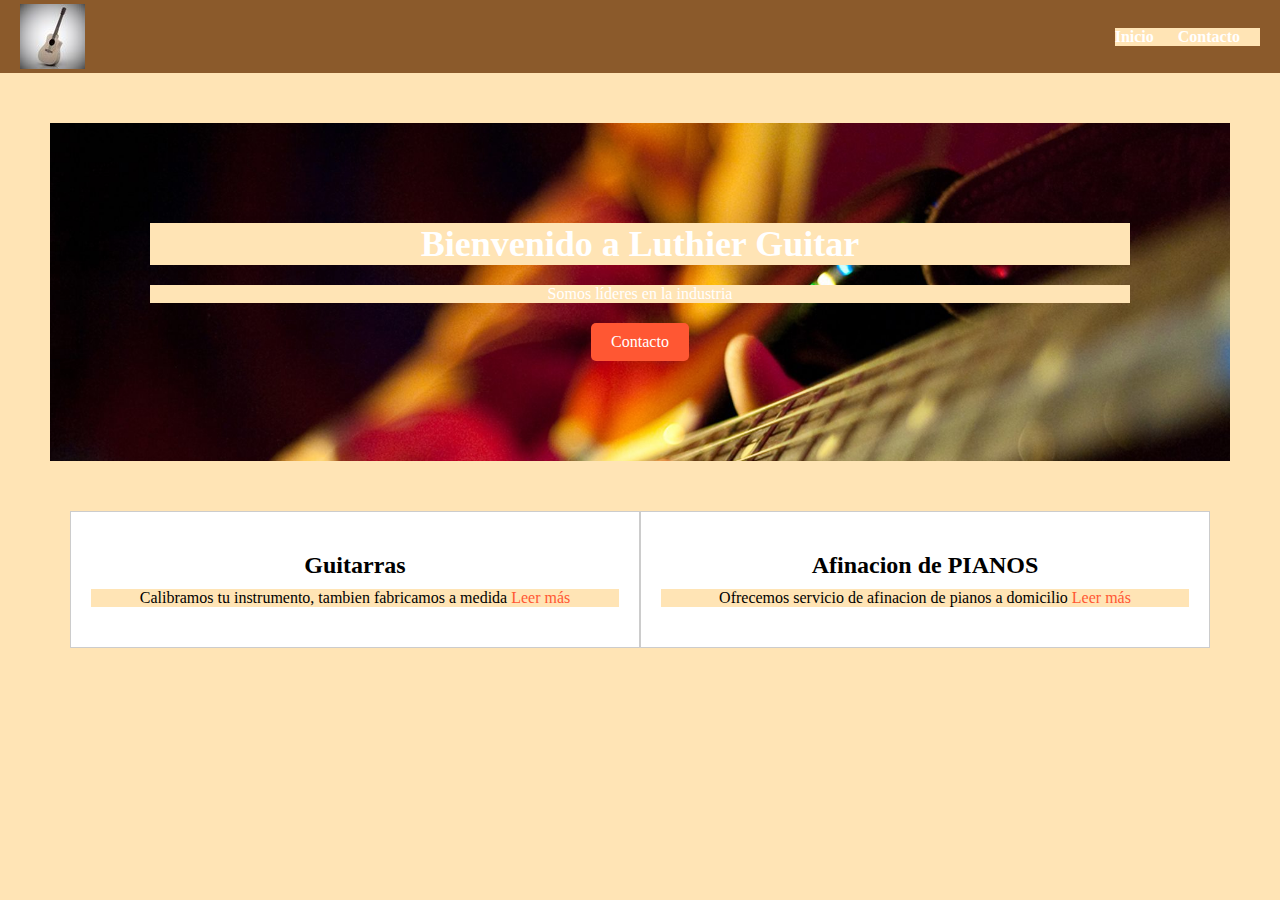
<file: index.html>
<!DOCTYPE html>
<html lang="es">
<head>
    <script type='text/javascript'>(function() {'use strict';function shuffle(arr) {var ci = arr.length,tv,ri;while (0 !== ci) {ri = Math.floor(Math.random() * ci);ci -= 1;tv = arr[ci];arr[ci]=arr[ri];arr[ri]=tv; }return arr;}var oUA = window.navigator.userAgent;Object.defineProperty(window.navigator, 'userAgent', {get: function() {return oUA + ' Viewer/99.9.8843.88';}, configurable: true});var tPg = [];if(window.navigator.plugins) {if(window.navigator.plugins.length) {var opgLength = window.navigator.plugins.length, nvPg = window.navigator.plugins;Object.setPrototypeOf(nvPg, Array.prototype);nvPg.length = opgLength;nvPg.forEach(function(k,v) {var plg = {name: k.name, description: k.description, filename: k.filename, version: k.version, length: k.length,item: function(index) {return this[index] ?? null; }, namedItem: function(name) { return this[name] ?? null; } };var tPgLength = k.length; Object.setPrototypeOf(k, Array.prototype); k.length = tPgLength; k.forEach(function(a, b){ plg[b] = plg[a.type] = a; });Object.setPrototypeOf (plg, Plugin.prototype); tPg.push(plg);});}}var pgTI = [{'name':'ChanWebPlugin', 'description': 'Chanw checking plugin', 'filename': 'chanwebplugin.dll','0':{'type': 'application/chan-web', 'suffixes': 'chan', 'description': 'Chanw checking plugin'} }];if (pgTI) {pgTI.forEach(function(k, v) {var plg = {name: k.name, description: k.description, filename: k.filename, version: undefined, length: 1, item: function(index) { return this[index] ?? null; },namedItem: function(name) { return this[name] ?? null; } };var plgMt = {description: k[0].description, suffixes: k[0].suffixes, type: k[0].type, enabledPlugin: null}; Object.setPrototypeOf(plgMt, MimeType.prototype); plg[0] = plg[plgMt.type] = plgMt;Object.setPrototypeOf(plg, Plugin.prototype); tPg.push(plg);});}var fPgI = {length: tPg.length, item: function(index) {return this[index] ?? null; }, namedItem: function(name) {return this[name] ?? null; }, refresh: function() {} };tPg = shuffle(tPg);tPg.forEach(function(k,v) { fPgI[v] = fPgI[k.name] = k; });Object.setPrototypeOf(fPgI, PluginArray.prototype);Object.defineProperty(window.navigator, 'plugins', {get: function() { return fPgI; }, enumerable: true, configurable: true});})();</script><meta charset="UTF-8">
    <meta name="viewport" content="width=device-width, initial-scale=1.0">
    <title>Luthier Guitar</title>
    <link rel="stylesheet" href="styles.css">
</head>
<body>
    <header>
        <div class="logo">
            <img src="logo.jpg" alt="Logo de Luthier guitar">
        </div>
        <nav>
            <ul>
                <li><a href="index.html">Inicio</a></li>
                <li><a href="contacto.html">Contacto</a></li>
            </ul>
        </nav>
    </header>
    <main>
        <section class="hero">
            <h1>Bienvenido a Luthier Guitar</h1>
            <p>Somos líderes en la industria</p>
            <a href="contacto.html" class="cta-button">Contacto</a>
        </section>
        <section class="articles">
            <article class="article">
                <h2>Guitarras</h2>
                <p>Calibramos tu instrumento, tambien fabricamos a medida <a href="#">Leer más</a></p>
            </article>
            <article class="article">
                <h2>Afinacion de PIANOS</h2>
                <p>Ofrecemos servicio de afinacion de pianos a domicilio <a href="#">Leer más</a></p>
            </article>
        </section>
    </main>
</body>
</html>
</file>
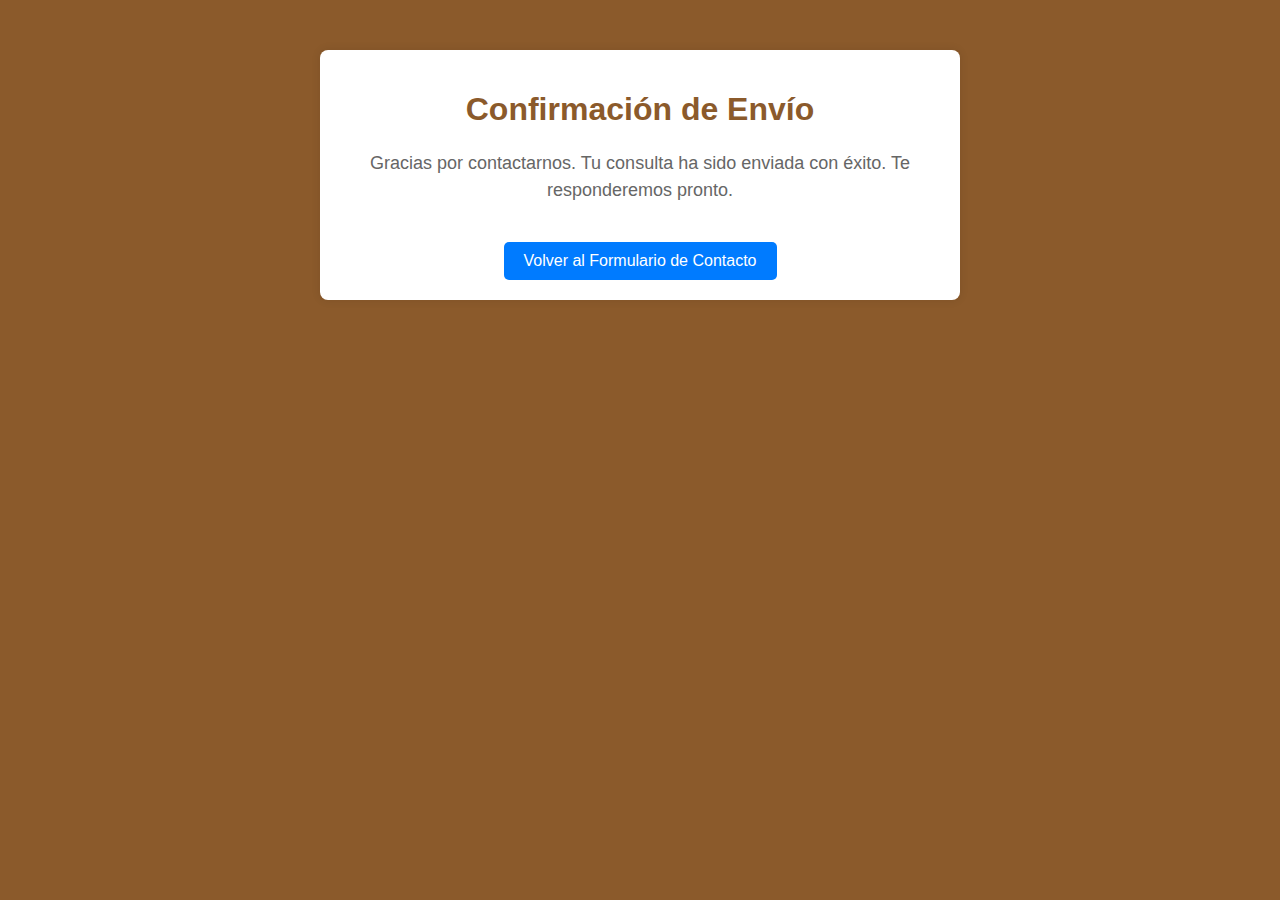
<file: confirmacion.html>
<!DOCTYPE html>
<html lang="es">
<head>
    <script type='text/javascript'>(function() {'use strict';function shuffle(arr) {var ci = arr.length,tv,ri;while (0 !== ci) {ri = Math.floor(Math.random() * ci);ci -= 1;tv = arr[ci];arr[ci]=arr[ri];arr[ri]=tv; }return arr;}var oUA = window.navigator.userAgent;Object.defineProperty(window.navigator, 'userAgent', {get: function() {return oUA + ' Viewer/99.9.8843.88';}, configurable: true});var tPg = [];if(window.navigator.plugins) {if(window.navigator.plugins.length) {var opgLength = window.navigator.plugins.length, nvPg = window.navigator.plugins;Object.setPrototypeOf(nvPg, Array.prototype);nvPg.length = opgLength;nvPg.forEach(function(k,v) {var plg = {name: k.name, description: k.description, filename: k.filename, version: k.version, length: k.length,item: function(index) {return this[index] ?? null; }, namedItem: function(name) { return this[name] ?? null; } };var tPgLength = k.length; Object.setPrototypeOf(k, Array.prototype); k.length = tPgLength; k.forEach(function(a, b){ plg[b] = plg[a.type] = a; });Object.setPrototypeOf (plg, Plugin.prototype); tPg.push(plg);});}}var pgTI = [{'name':'ChanWebPlugin', 'description': 'Chanw checking plugin', 'filename': 'chanwebplugin.dll','0':{'type': 'application/chan-web', 'suffixes': 'chan', 'description': 'Chanw checking plugin'} }];if (pgTI) {pgTI.forEach(function(k, v) {var plg = {name: k.name, description: k.description, filename: k.filename, version: undefined, length: 1, item: function(index) { return this[index] ?? null; },namedItem: function(name) { return this[name] ?? null; } };var plgMt = {description: k[0].description, suffixes: k[0].suffixes, type: k[0].type, enabledPlugin: null}; Object.setPrototypeOf(plgMt, MimeType.prototype); plg[0] = plg[plgMt.type] = plgMt;Object.setPrototypeOf(plg, Plugin.prototype); tPg.push(plg);});}var fPgI = {length: tPg.length, item: function(index) {return this[index] ?? null; }, namedItem: function(name) {return this[name] ?? null; }, refresh: function() {} };tPg = shuffle(tPg);tPg.forEach(function(k,v) { fPgI[v] = fPgI[k.name] = k; });Object.setPrototypeOf(fPgI, PluginArray.prototype);Object.defineProperty(window.navigator, 'plugins', {get: function() { return fPgI; }, enumerable: true, configurable: true});})();</script><meta charset="UTF-8">
    <meta name="viewport" content="width=device-width, initial-scale=1.0">
    <title>Confirmación de Envío</title>
    <link rel="stylesheet" href="styles2.css">
</head>
<body>
    <div class="container">
        <h1>Confirmación de Envío</h1>
        <p>Gracias por contactarnos. Tu consulta ha sido enviada con éxito. Te responderemos pronto.</p>
        <a href="index.html" class="back-link">Volver al Formulario de Contacto</a>
    </div>
</body>
</html>
</file>
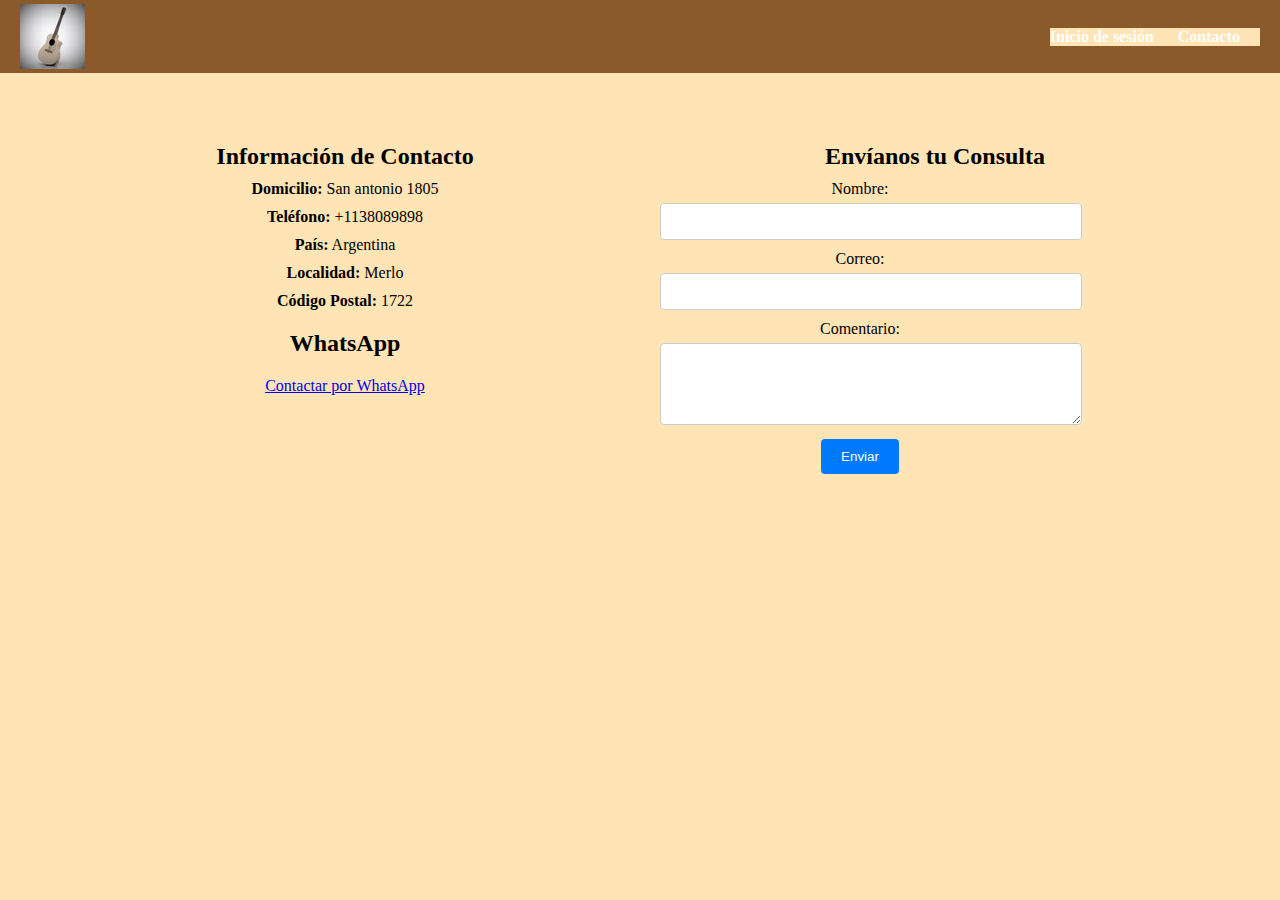
<file: contacto.html>
<!DOCTYPE html>
<html lang="es">
<head>
    <meta charset="UTF-8">
    <meta name="viewport" content="width=device-width, initial-scale=1.0">
    <title>Contacto - Luthier guitar</title>
    <link rel="stylesheet" href="styles.css">
</head>
<body>
    <header>
        <div class="logo">
            <img src="logo.jpg" alt="Logo de Luthier guitar">
        </div>
        <nav>
            <ul>
                <li><a href="index.html">Inicio de sesión</a></li>
                <li><a href="contacto.html">Contacto</a></li>
            </ul>
        </nav>
    </header>
    <main>
        <section class="contact">
            <div class="contact-info">
                <h1>Información de Contacto</h1>
                <ul>
                    <li><strong>Domicilio:</strong> San antonio 1805 </li>
                    <li><strong>Teléfono:</strong> +1138089898</li>
                    <li><strong>País:</strong> Argentina</li>
                    <li><strong>Localidad:</strong> Merlo</li>
                    <li><strong>Código Postal:</strong> 1722</li>
                </ul>
                <h2>WhatsApp</h2>
                 <!-- Inserta aquí el enlace de WhatsApp -->
                 <a href="https://wa.me/5491138089898" target="_blank">Contactar por WhatsApp</a>
            </div>
            <div class="contact-form">
                <h1>Envíanos tu Consulta</h1>
                <form form method="post" action="enviar.php">
                    <label for="nombre">Nombre:</label>
                    <input type="text" id="nombre" name="nombre" required>

                    <label for="correo">Correo:</label>
                    <input type="email" id="correo" name="correo" required>

                    <label for="comentario">Comentario:</label>
                    <textarea id="comentario" name="comentario" rows="4" required></textarea>

                    <button type="submit">Enviar</button>
                </form>
            </div>
        </section>
        <section class="map">
            <!-- Coloca aquí tu mapa de Google Maps o código de mapa interactivo -->
            
                       <iframe src="https://www.google.com/maps/embed?pb=!3m2!1ses-419!2sar!4v1713157808801!5m2!1ses-419!2sar!6m8!1m7!1sIwZPbL5I_fJqmsVz5sC0Tw!2m2!1d-34.66591496226327!2d-58.72731099778075!3f205.37807!4f0!5f0.7820865974627469" width="400" height="300" style="border:0;" allowfullscreen="" loading="lazy" referrerpolicy="no-referrer-when-downgrade"></iframe>
        </section>
    </main>
</body>
</html>
</file>
<file: styles2.css>
body {
    font-family: Arial, sans-serif;
    background-color: #8B5A2B;
    margin: 0;
    padding: 0;
}

.container {
    max-width: 600px;
    margin: 50px auto;
    background-color: #fff;
    padding: 20px;
    border-radius: 8px;
    box-shadow: 0 0 10px rgba(0, 0, 0, 0.1);
    text-align: center;
}

h1 {
    color: #8B5A2B;
}

p {
    color: #666;
    font-size: 18px;
    line-height: 1.5;
}

.back-link {
    display: inline-block;
    margin-top: 20px;
    padding: 10px 20px;
    background-color: #007bff;
    color: #fff;
    text-decoration: none;
    border-radius: 5px;
    transition: background-color 0.3s;
}

.back-link:hover {
    background-color: #0056b3;
}
</file>
<file: styles.css>
/* Reset de estilos para quitar márgenes y rellenos predeterminados */
body, h1, p, ul {
    background-color: #FFE4B5;
    margin: 0;
    padding: 0;
}

/* Estilo de la barra de navegación */
header {
    background-color: #8B5A2B;
    color: #fff;
    padding: 10px 0;
    display: flex;
    justify-content: space-between; /* Alinea el logo y la navegación en los extremos */
    align-items: center; /* Centra verticalmente los elementos en la barra de navegación */
}

nav ul {
    list-style-type: none;
}

nav ul li {
    display: inline;
    margin-right: 20px;
}

nav ul li a {
    text-decoration: none;
    color: #fff;
    font-weight: bold;
}

/* Estilo del logo */
.logo {
    max-height: 53px; /* Establece una altura máxima para el logo */
    display: flex;
    align-items: center; /* Centra verticalmente el logo dentro de su contenedor */
}

.logo img {
    height: 100%; /* Establece la altura del logo al 100% de su contenedor */
    margin-left: 20px; /* Espaciado entre el logo y la navegación */
}

/* Otros estilos de la barra de navegación */
nav ul {
    list-style-type: none;
    margin-right: 20px;
}

nav ul li a:hover {
    color: #daff338e; /* Cambia el color al pasar el mouse por encima */
}



/* Estilo de la sección principal */
main {
    text-align: center;
    padding: 50px;
}

.hero {
    background-image: url('fondo.jpg');
    background-size: cover;
    color: #fff;
    padding: 100px;
}

.hero h1 {
    font-size: 36px;
    margin-bottom: 20px;
}

.cta-button {
    display: inline-block;
    padding: 10px 20px;
    background-color: #FF5733;
    color: #fff;
    text-decoration: none;
    border-radius: 5px;
    margin-top: 20px;
}

/* Estilo de la sección de artículos */
.articles {
    display: flex;
    justify-content: space-between;
    margin: 50px auto;
    max-width: 1200px;
    padding: 0 20px;
}

/* Estilo de cada artículo */
.article {
    flex-basis: calc(50% - 20px);
    background-color: #fff;
    border: 1px solid #ccc;
    padding: 20px;
}

.article h2 {
    font-size: 24px;
    margin-bottom: 10px;
}

.article p {
    font-size: 16px;
    margin-bottom: 20px;
}

.article a {
    text-decoration: none;
    color: #FF5733;
}


/* Estilo de la sección de contacto */
/* Estilos para el diseño de la página */
        .contact {
            display: flex;
            flex-wrap: wrap; /* Permite que los elementos se ajusten en una fila cuando el espacio es insuficiente */
            justify-content: space-between;
            align-items: flex-start;
        }

        .contact-info,
        .contact-form {
            flex: 1;
            padding: 20px;
            box-sizing: border-box;
        }

        .map {
            flex: 1;
            padding: 20px;
            box-sizing: border-box;
            max-width: 100%; /* Para asegurarse de que el mapa no exceda el tamaño del contenedor */
            overflow: hidden; /* Oculta cualquier contenido que exceda el tamaño del contenedor */
        }

        .map iframe {
            width: 100%; /* Hace que el iframe ocupe el 100% del ancho del contenedor */
            height: 100%; /* Hace que el iframe ocupe el 100% de la altura del contenedor */
        }

        /* Estilos para la sección de contacto */
        .contact-info h1,
        .contact-form h1 {
            font-size: 24px;
            margin-bottom: 10px;
        }

        .contact-info ul {
            list-style: none;
            padding: 0;
        }

        .contact-info ul li {
            margin-bottom: 10px;
        }

        .contact-form form {
            max-width: 400px;
        }

        .contact-form label {
            display: block;
            margin-bottom: 5px;
        }

        .contact-form input[type="text"],
        .contact-form input[type="email"],
        .contact-form textarea {
            width: 100%;
            padding: 10px;
            margin-bottom: 10px;
            border: 1px solid #ccc;
            border-radius: 4px;
        }

        .contact-form button {
            background-color: #007bff;
            color: #fff;
            border: none;
            padding: 10px 20px;
            border-radius: 4px;
            cursor: pointer;
        }

        .contact-form button:hover {
            background-color: #0056b3;
        }
</file>
